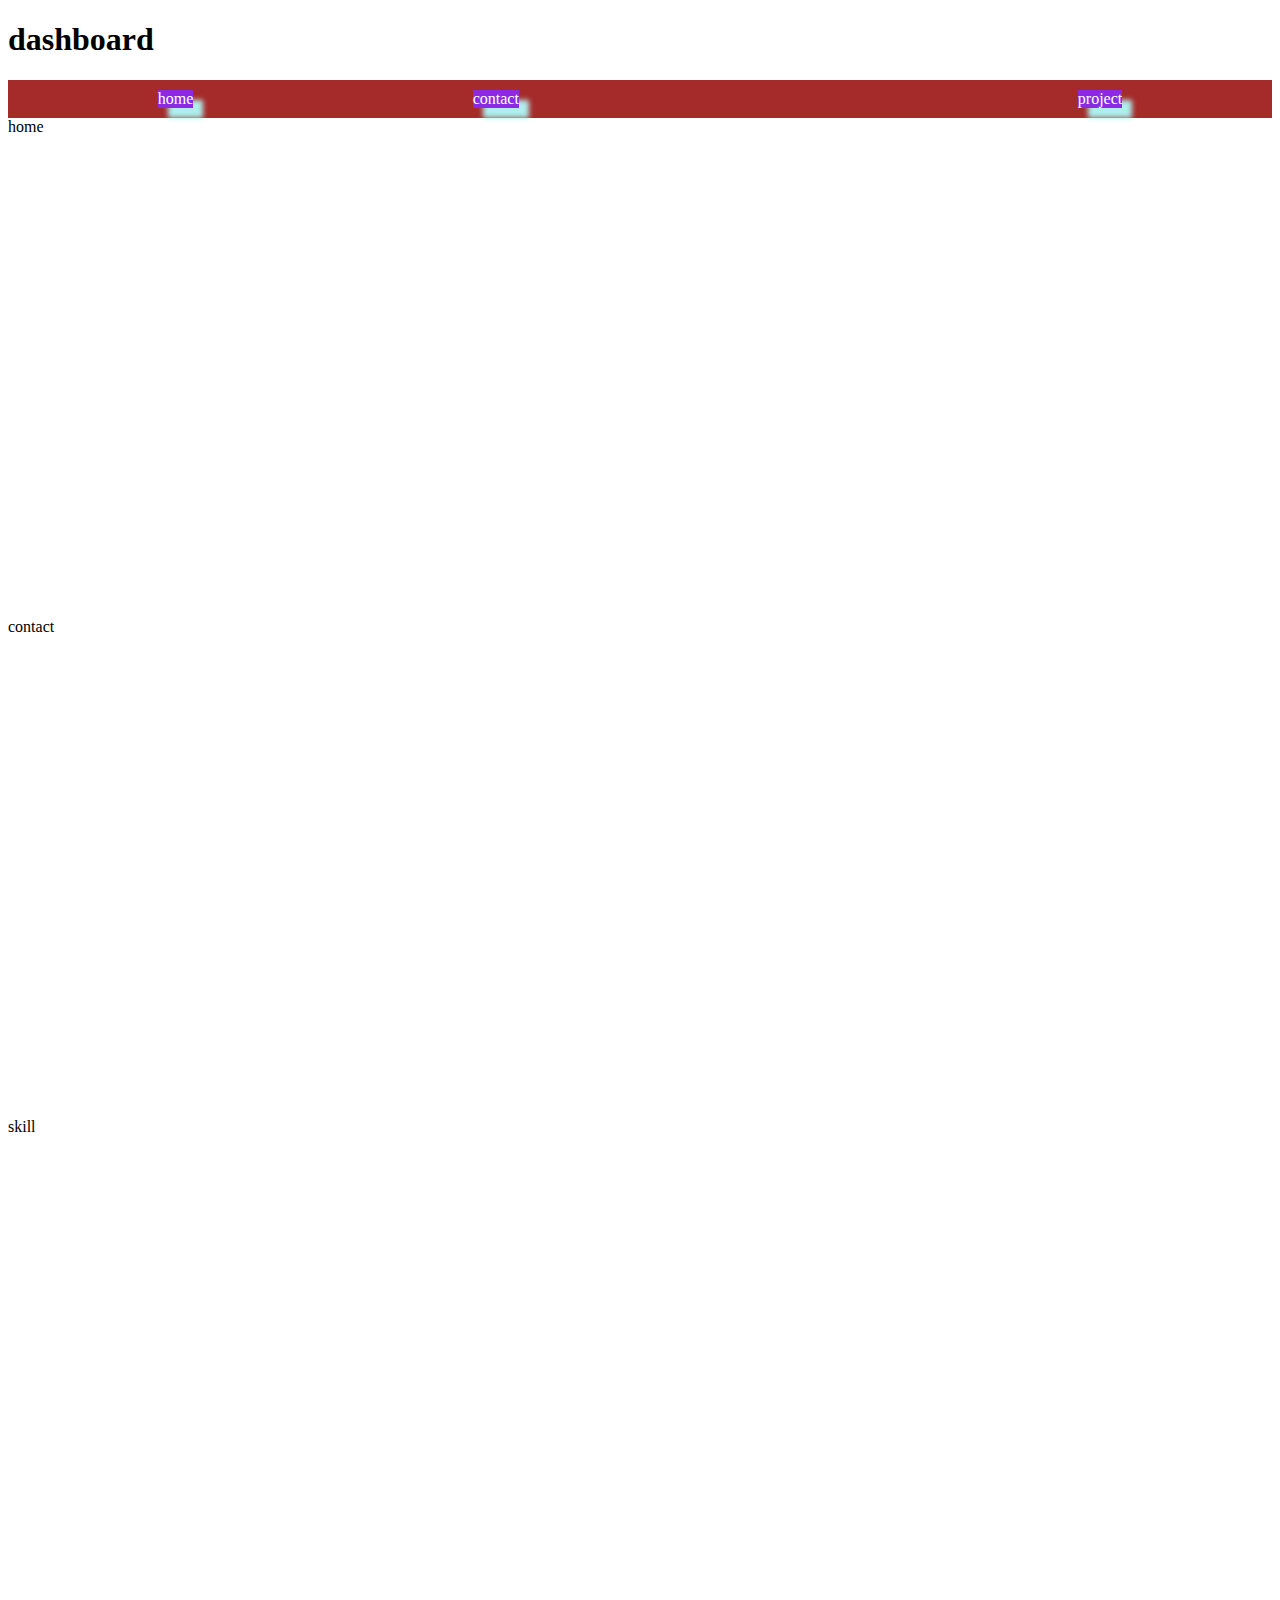
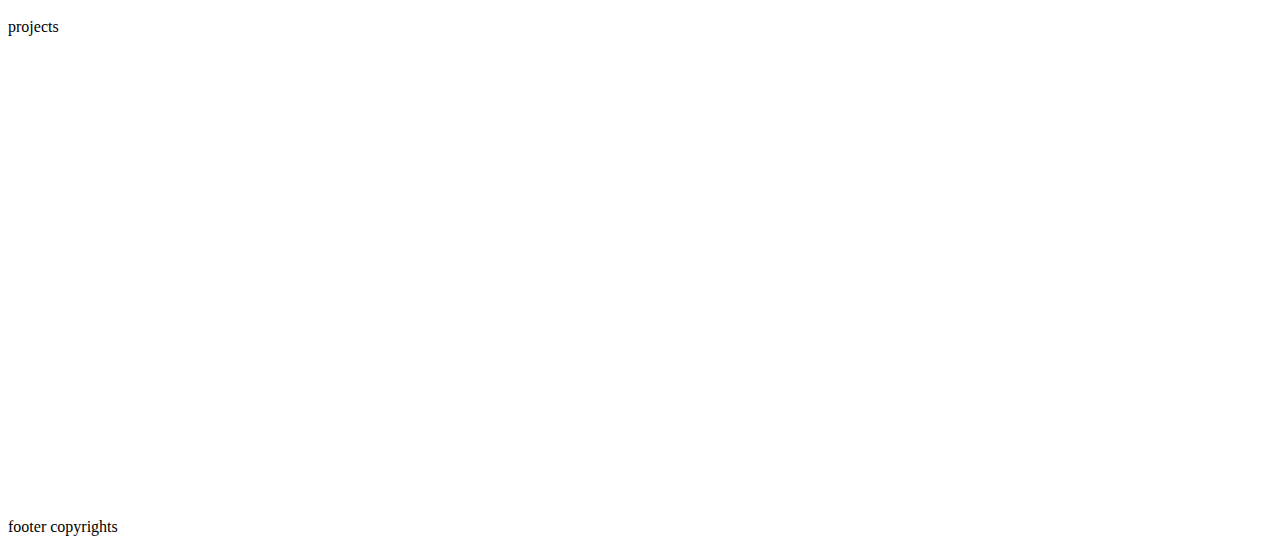
<file: dashboard.html>
<!DOCTYPE html>
<html lang="en">

<head>
    <meta charset="UTF-8">
    <meta name="viewport" content="width=, initial-scale=1.0">
    <title>Document</title>
    <style>
        nav{
            display: flex;
            justify-content: space-around;
            background-color: brown;
            padding: 10px;
            text-shadow: 10px ;
        }
        a{
            text-decoration: none;
            color: white;
            padding: 10 px;
            background-color: blueviolet;
            border-radius: 10px 10px 5px red;
            box-shadow: 10px 10px 5px paleturquoise;
          }
          a:hover{
            background-color: chocolate;
            color: teal;
          }
    </style>
</head>

<body>
    <header>
        <h1>dashboard</h1>
        <nav>
            <a href="#home">home</a>
            <a href="#contact">contact</a>
            <a href="skills"></a>
            <a href="projects">project</a>
        </nav>
    </header>
    <section id="home" style="height: 500px;">
        <div>
            <span>home</span>

        </div>
    </section>
    <section id="contact" style="height: 500px;">
        <div>
            <span>contact</span>
        </div>
    </section>
    <section id="skill" style="height: 500px;">
        <div>
            <span>skill</span>
        </div>
    </section>
    <section id="projects" style="height: 500px;">
        <div>
            <span>projects</span>
        </div>
    </section>
    <footer>
        <div>
            <span>footer copyrights</span>
        </div>
    </footer>


</body>

</html>
</file>
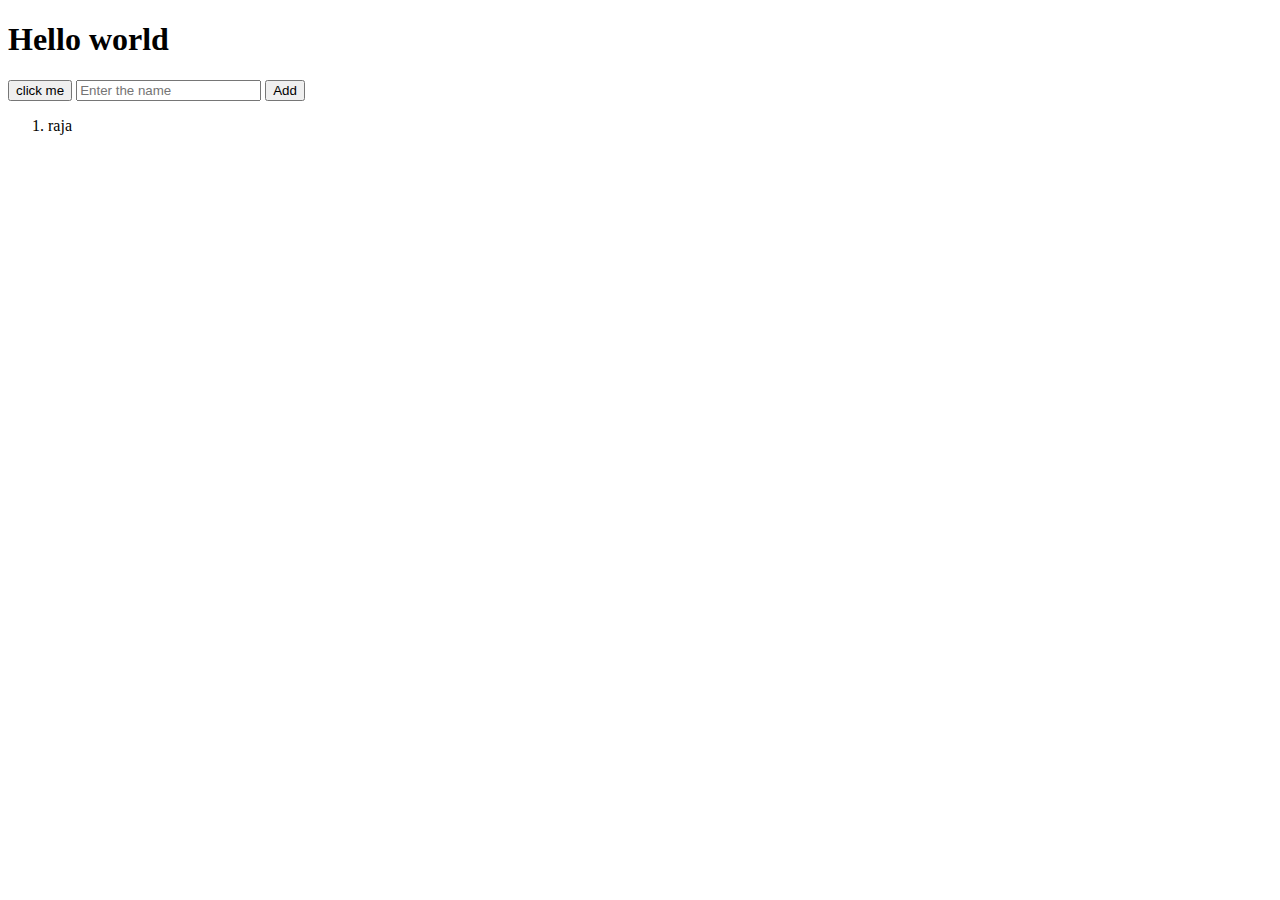
<file: dom.html>
<!DOCTYPE html>
<html lang="en">
<head>
   <title>Document</title>
</head>
<body>
    <h1 id="message">Hello world</h1>
    <button onclick="ChangeText()">click me</button>
    <input type="text" id="name" placeholder="Enter the name">
    <button onclick="addName()">Add</button>
    <ol id="display">
        <li>raja</li>
    </ol>
    <script>
        function addName(){
            const name = document.getElementById('name').value;
            const li = document.createElement('li')
            li.textContent=name
            document.getElementById('display').append(li)
        }
        
        function ChangeText(){
            const elem = document.getElementById('message');
            elem.innerText="Hello KPRCAS"
            elem.style.color="red"
            elem.style.fontSize="24px"
        }
    </script>
</body>
</html>
</html>
</file>
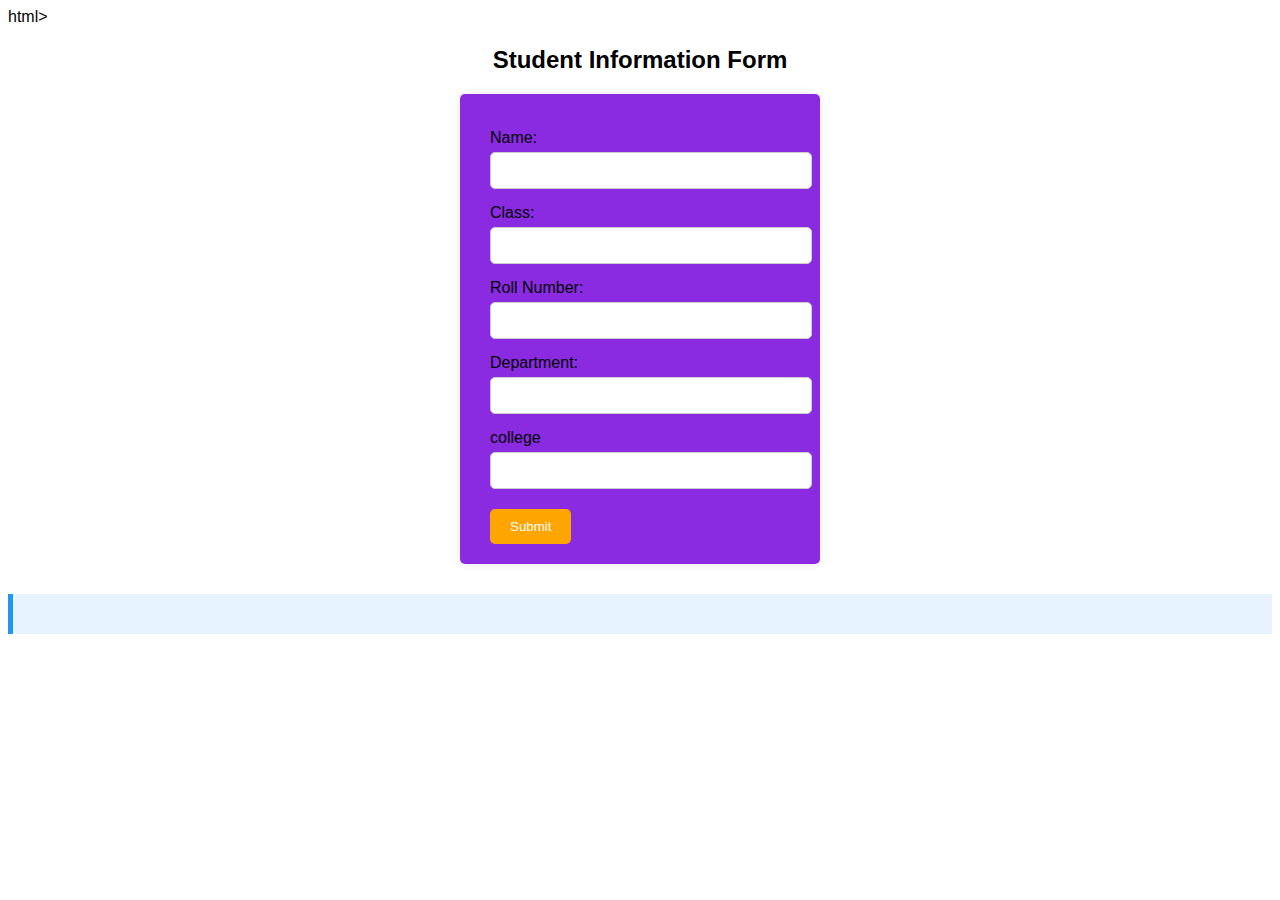
<file: formm.html>
<!DOCTYPE html> html>
<html lang="en">
<head>
  <meta charset="UTF-8">
  <title>Student Form</title>
  <style>
    body {
      font-family: 'Gill Sans', 'Gill Sans MT', Calibri, 'Trebuchet MS', sans-serif;
      background-color:pink
      padding: 20px;
    }

    h2 {
      text-align: center;
    }

    .form-container {
      background-color:blueviolet;
      padding: 20px 30px;
      border-radius: 5px;
      width: 300px;
      margin: auto;
      box-shadow: 0 0 10px rgba(0,0,0,0.1);
    }

    label {
      display: block;
      margin-top: 15px;
    }

    input[type="text"] {
      width: 100%;
      padding: 10px;
      margin-top: 5px;
      border: 1px solid #ccc;
      border-radius: 5px;
    }

    input[type="submit"] {
      margin-top: 20px;
      padding: 10px 20px;
      background-color:orange;
      color: white;
      border: none;
      border-radius: 5px;
      cursor: pointer;
    }

    input[type="submit"]:hover {
      background-color:blueviolet;
    }

    .output {
      margin-top: 30px;
      background-color: #e7f3fe;
      padding: 20px;
      border-left: 5px solid #2196F3;
    }
  </style>
</head>
<body>

  <h2>Student Information Form</h2>

  <div class="form-container">
    <form id="studentForm">
      <label for="name">Name:</label>
      <input type="text" id="name" required>

      <label for="class">Class:</label>
      <input type="text" id="class" required>

      <label for="rollnumber">Roll Number:</label>
      <input type="text" id="rollnumber" required>

      <label for="department">Department:</label>
      <input type="text" id="department" required>

      <label for="college">college</label>
      <input type="text" id="college"required>

      <input type="submit" value="Submit">
    </form>
  </div>

  <div class="output" id="output"></div>

  <script>
    document.getElementById("studentForm").addEventListener("submit", function(event) {
      event.preventDefault(); // Prevent form from submitting to server

      // Get form values
      const name = document.getElementById("name").value;
      const studentClass = document.getElementById("class").value;
      const roll = document.getElementById("rollnumber").value;
      const dept = document.getElementById("department").value;

      // Display the data
      document.getElementById("output").innerHTML = `
        <h3>Submitted Information:</h3>
        <p><strong>Name:</strong> ${name}</p>
        <p><strong>Class:</strong> ${studentClass}</p>
        <p><strong>Roll Number:</strong> ${roll}</p>
        <p><strong>Department:</strong> ${dept}</p>
      `;
    });
  </script>

</body>
</html>
</file>
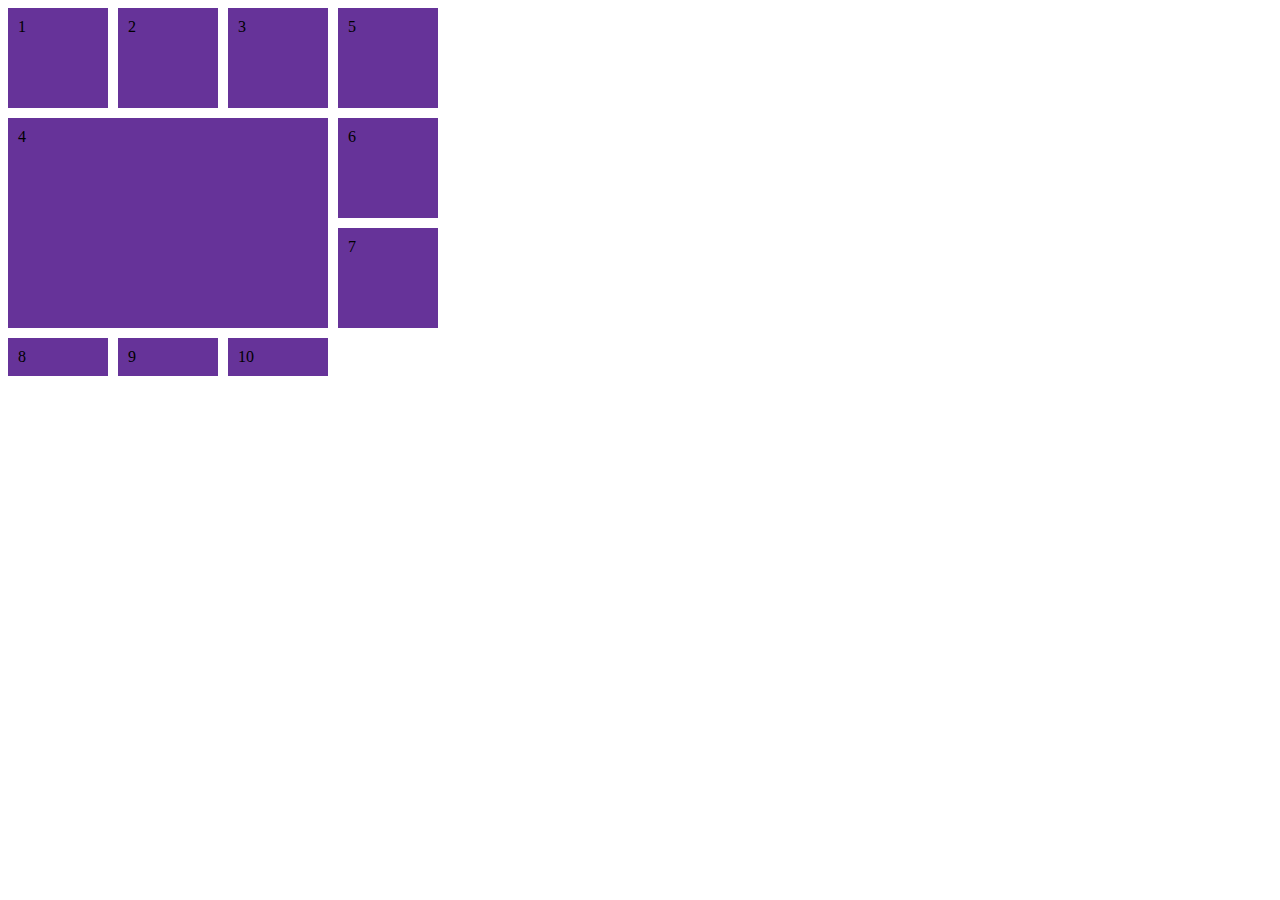
<file: grid.html>
<!DOCTYPE html>
<html lang="en">

<head>
    <meta charset="UTF-8">
    <meta name="viewport" content="width=device-width, initial-scale=1.0">
    <title>grid</title>
</head>

<body>
    <style>
        .parent {
            display: grid;
            grid-template-columns: 100px 100px 100px 100px;
            grid-template-rows: 100px 100px 100px;
            gap: 10px;
        }
          .child{
            background-color: rebeccapurple;
            padding: 10px;
        }
        .child-4{
            grid-column-start:1;
            grid-column-end:4;
            grid-row-start:2;
            grid-row-end:4;
        }
    
    </style>
    </head>

    <body>
        <div class="parent">
                    <span class="child">1</span>
                    <span class="child">2</span>
                    <span class="child">3</span>
                    <span class="child child-4">4</span>
                    <span class="child">5</span>
                    <span class="child">6</span>
                    <span class="child">7</span>
                    <span class="child">8</span>
                    <span class="child">9</span>
                    <span class="child">10</span>
    </body>
</body>

</html>
</file>
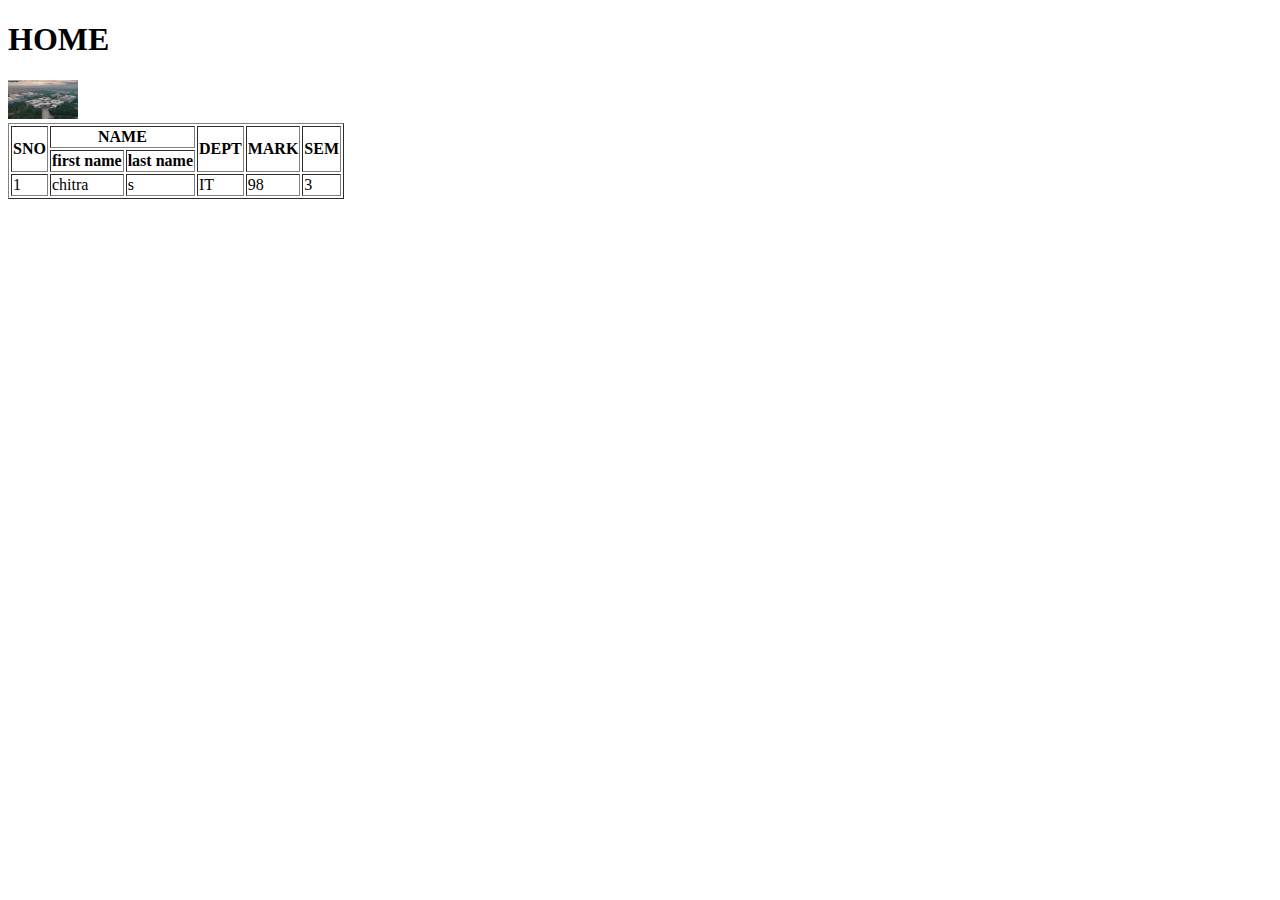
<file: home.html>
<!DOCTYPE html>
<html lang="en">

<head>

    <title>HOME</title>
</head>

<body>
    <h1>HOME</h1>
    <img src="./assets/kpr.jpg" width="70" alt="KPRCAS">
    <table border="1px">
        <br>
        <thead>
            <tr>
                <th rowspan="2">SNO</th>
                <th colspan="2">NAME</th>
                <th rowspan="2">DEPT</th>
                <th rowspan="2">MARK</th>
                <th rowspan="2">SEM</th>
            </tr>
            <tr>
                <th>first name</th>
                <th>last name</th>
            </tr>
        </thead>
        <tbody>
            <tr>
                <td>1</td>
                <td>chitra</td>
                <td>s</td>
                <td>IT</td>
                <td>98</td>
                <td>3</td>  
            </tr>
        </tbody>
    </table>
</body>

</html>
</file>
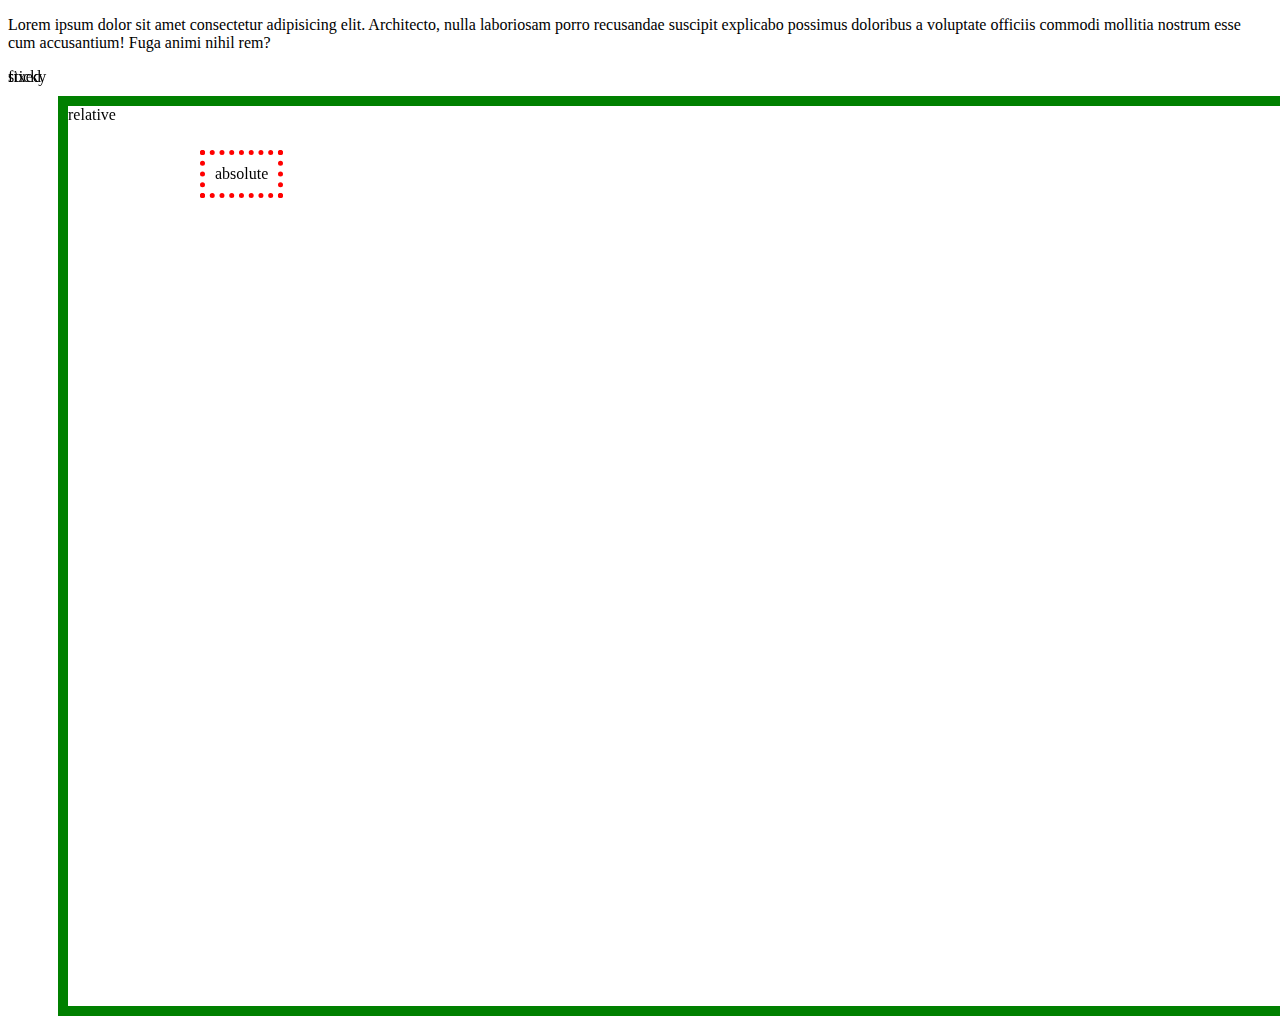
<file: position.html>
<!DOCTYPE html>
<html lang="en">

<head>
    <meta charset="UTF-8">
    <meta name="viewport" content="width=device-width, initial-scale=1.0">
    <title>Document</title>
    <style>
        .fixed {
            position: fixed;
            height: 10px;

        }

        .sticky {
            position: sticky;
            top: 0px;
        }

        .relative {
            position: relative;
            top: 10px;
            left: 50px;
            height: 100vh;
            border: solid 10px green;

        }

        .child {
            position: absolute;
            top: 150px;
            left: 200px;
            padding: 10px;
            border: dotted 5px red;
        }
    </style>
</head>

<body>
    <p>Lorem ipsum dolor sit amet consectetur adipisicing elit.
        Architecto, nulla laboriosam porro recusandae suscipit explicabo possimus doloribus a voluptate officiis commodi
        mollitia nostrum esse cum accusantium! Fuga animi nihil rem?</p>

</body>
<div class="fixed">
    <span>fixed</span>
</div>
<div class="sticky">
    <span>sticky</span>
</div>
<div class="relative">
    <span>relative</span>
</div>
<div class="child">
    <span>absolute</span>
</div>

</body>

</html>
</file>
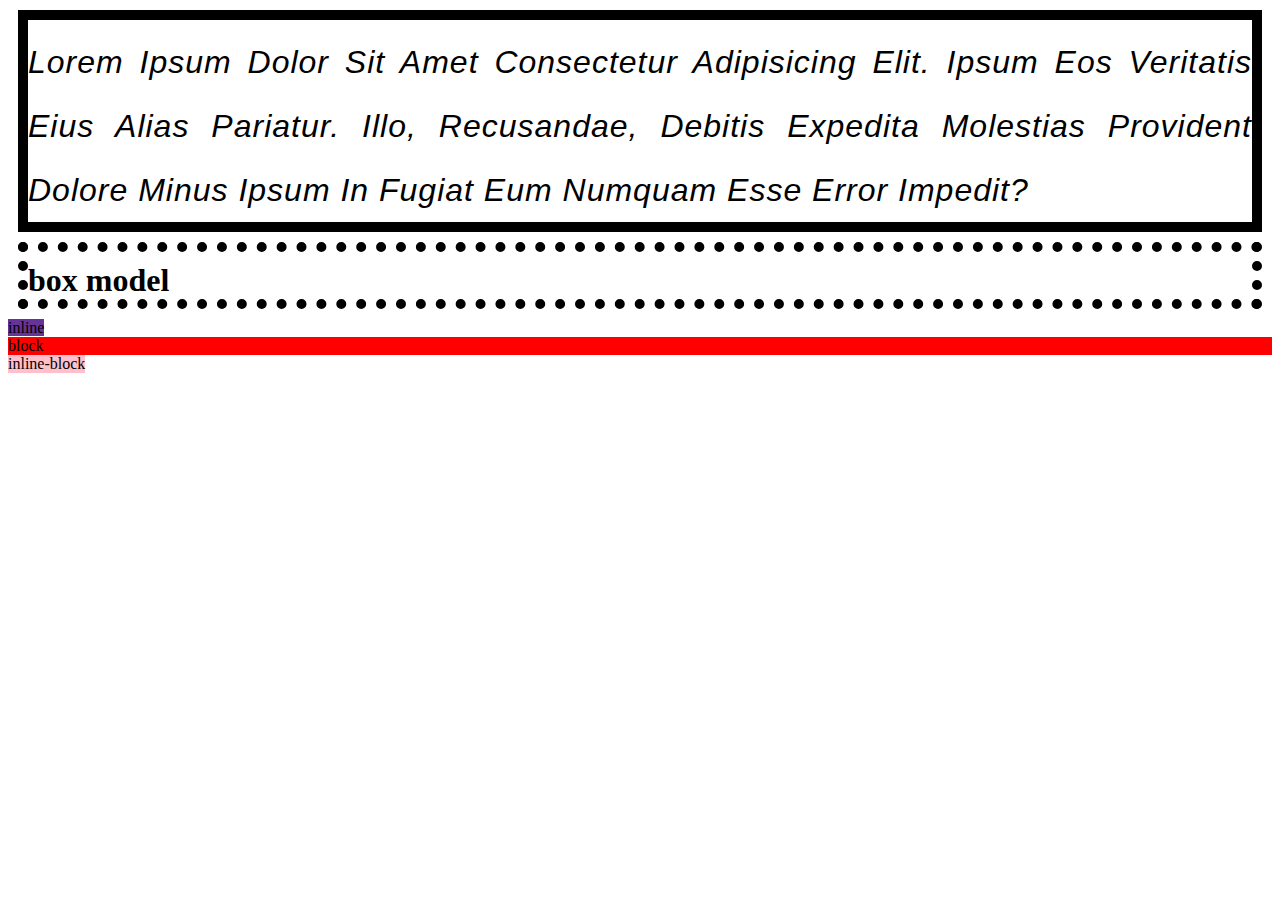
<file: style.html>
<!DOCTYPE html>
<html lang="en">

<head>
    <meta charset="UTF-8">
    <meta name="viewport" content="width=device-width, initial-scale=1.0">
    <title>document</title>
    <style>
        p {
            font-style: italic;
            font-family: Arial, Helvetica, sans-serif;
            text-align: justify;
            font-size: xx-large;
            font-weight: 7;
            line-height: 2;
            letter-spacing: 1px;
            text-transform: capitalize;
            padding-top: 10px;
            border: solid 10px black;
            margin: 10px;
        }

        h1 {
            padding-top: 10px;
            border: dotted 10px black;
            margin: 10px;
        }
    </style>

</head>

<body>
    <p>Lorem ipsum dolor sit amet consectetur adipisicing elit. Ipsum eos veritatis eius alias pariatur.
        Illo, recusandae, debitis expedita molestias provident dolore minus ipsum
        in fugiat eum numquam esse error impedit?

    </p>
    <h1>box model</h1>
    <span style="display: inline;width: 20px;background-color: rebeccapurple;">inline</span>
    <span style="display: block;background: red;">block</span>
    <span style="display: inline-block; width: 100 px; background-color : pink;">inline-block</span>
</body>

</html>
</file>
